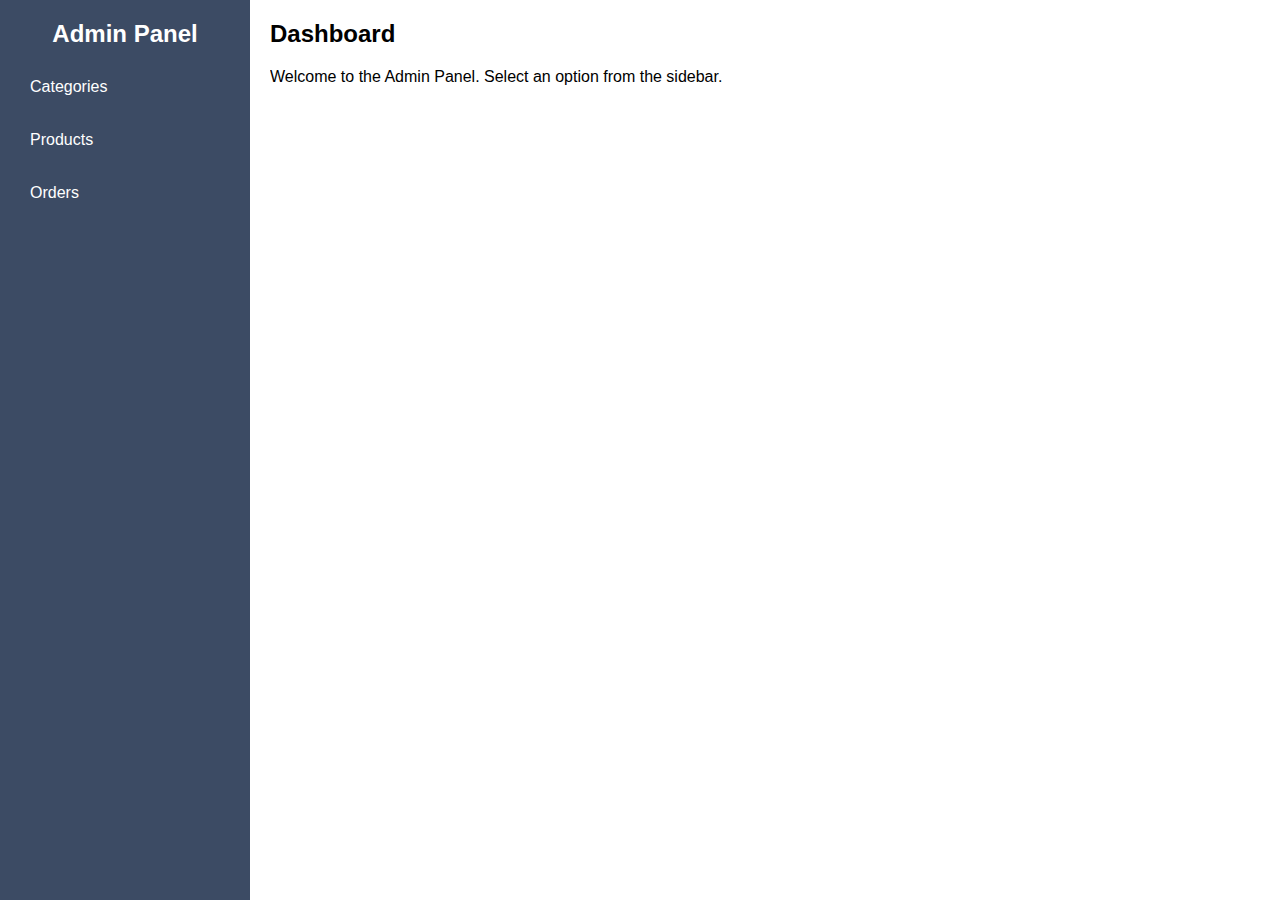
<file: public/admin-panel/index.html>
<!DOCTYPE html>
<html lang="en">
<head>
    <meta charset="UTF-8">
    <meta name="viewport" content="width=device-width, initial-scale=1.0">
    <title>Admin Panel</title>
    <link rel="stylesheet" href="css/styles.css">
</head>
<body>
    <div class="container">
        <aside class="sidebar">
            <h2>Admin Panel</h2>
            <nav>
                <ul>
                    <li><a href="categories.html">Categories</a></li>
                    <li><a href="products.html">Products</a></li>
                    <li><a href="orders.html">Orders</a></li>
                </ul>
            </nav>
        </aside>
        
        <main class="main-content">
            <header>
                <h1>Dashboard</h1>
            </header>
            <div class="content">
                <p>Welcome to the Admin Panel. Select an option from the sidebar.</p>
            </div>
        </main>
    </div>
    <script src="js/app.js"></script>
</body>
</html>
</file>
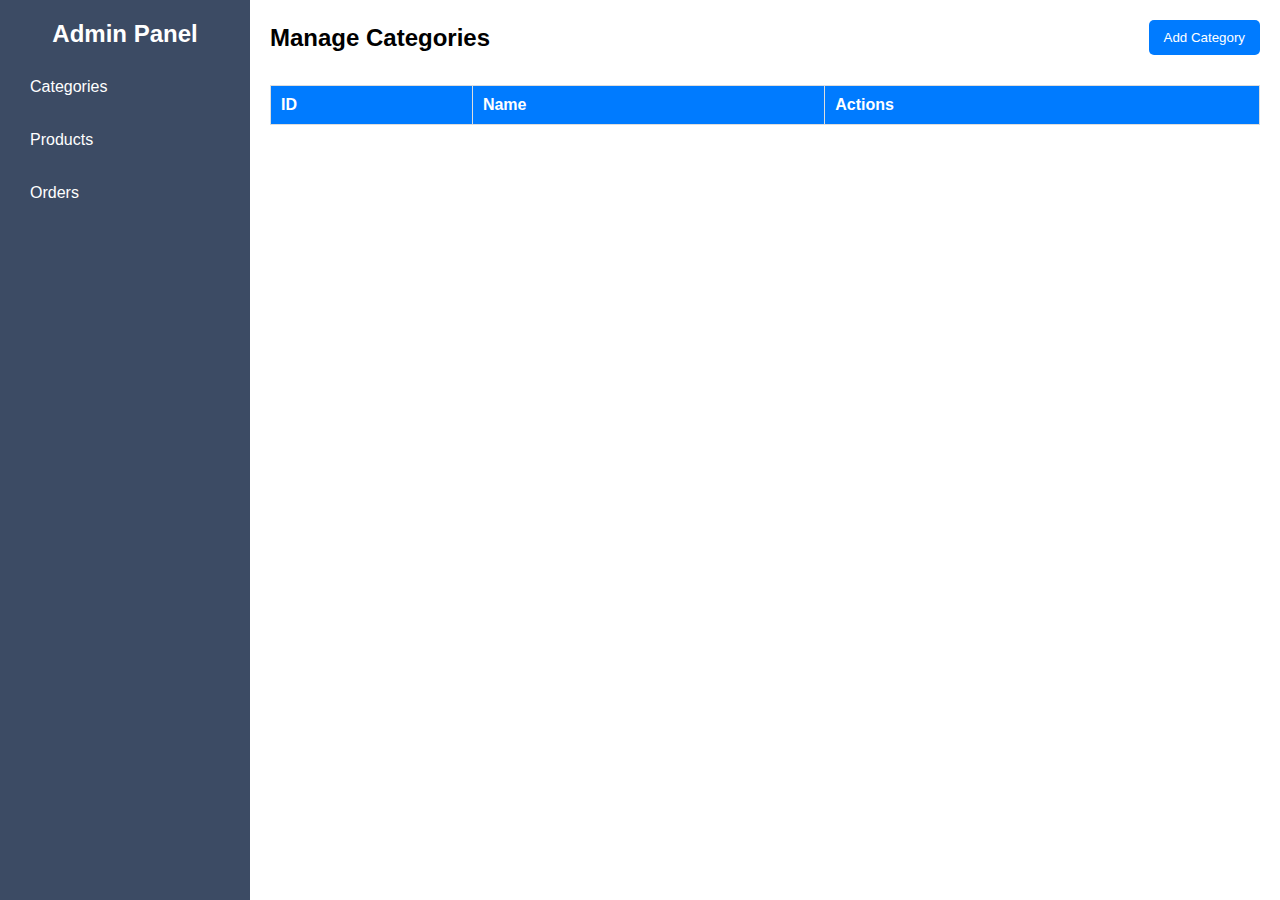
<file: public/admin-panel/categories.html>
<!DOCTYPE html>
<html lang="en">
<head>
    <meta charset="UTF-8">
    <meta name="viewport" content="width=device-width, initial-scale=1.0">
    <title>Manage Categories</title>
    <link rel="stylesheet" href="css/styles.css">
</head>
<body>
    <div class="container">
        <aside class="sidebar">
            <h2>Admin Panel</h2>
            <nav>
                <ul>
                    <li><a href="categories.html">Categories</a></li>
                    <li><a href="products.html">Products</a></li>
                    <li><a href="orders.html">Orders</a></li>
                </ul>
            </nav>
        </aside>
        
        <main class="main-content">
            <header>
                <h1>Manage Categories</h1>
                <button id="addCategoryBtn" class="btn">Add Category</button>
            </header>
            <div class="content">
                <table id="categoriesTable">
                    <thead>
                        <tr>
                            <th>ID</th>
                            <th>Name</th>
                            <th>Actions</th>
                        </tr>
                    </thead>
                    <tbody>
                        <!-- Categories will be populated here -->
                    </tbody>
                </table>
            </div>
        </main>
    </div>
    <script src="js/app.js"></script>
</body>
</html>
</file>
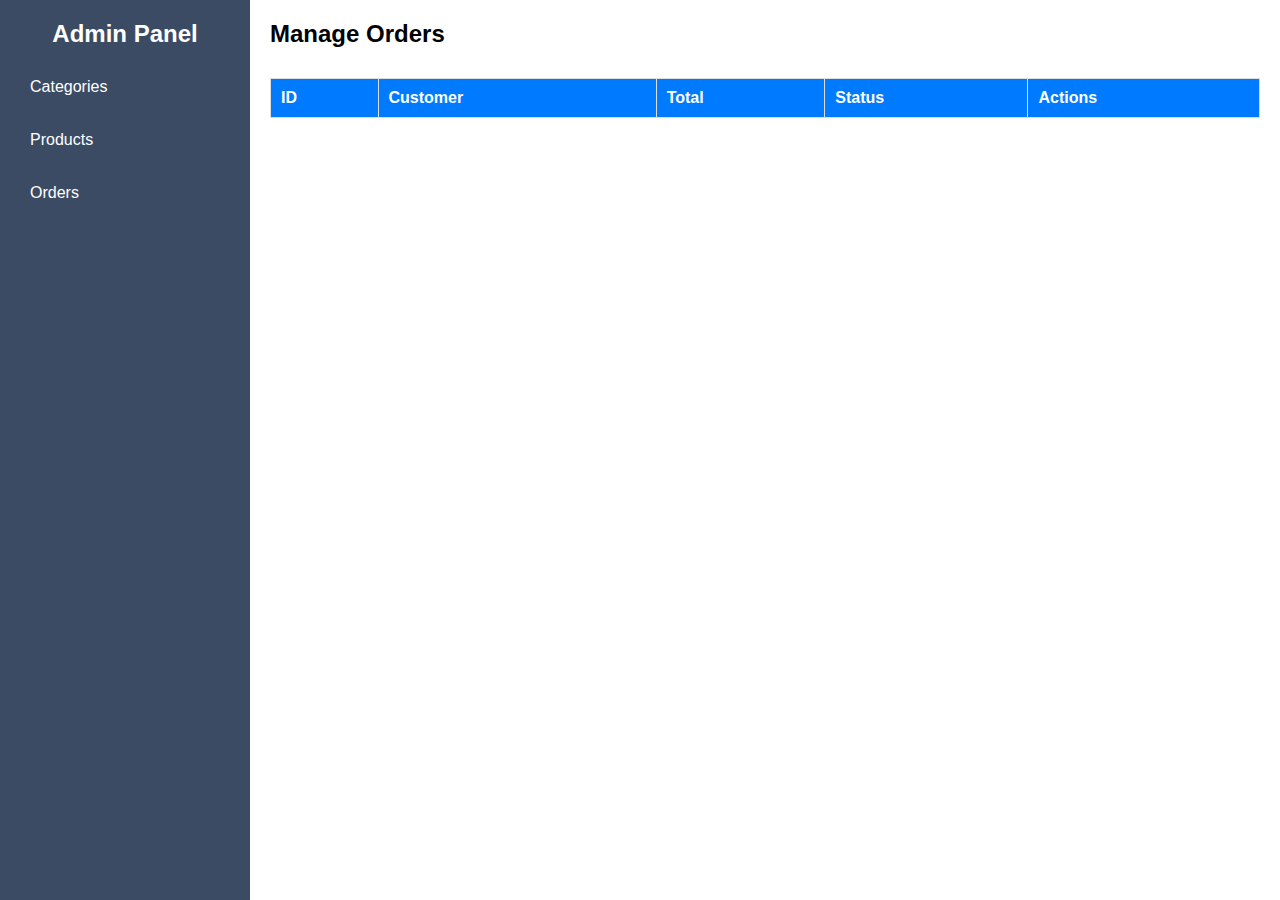
<file: public/admin-panel/orders.html>
<!DOCTYPE html>
<html lang="en">
<head>
    <meta charset="UTF-8">
    <meta name="viewport" content="width=device-width, initial-scale=1.0">
    <title>Manage Orders</title>
    <link rel="stylesheet" href="css/styles.css">
</head>
<body>
    <div class="container">
        <aside class="sidebar">
            <h2>Admin Panel</h2>
            <nav>
                <ul>
                    <li><a href="categories.html">Categories</a></li>
                    <li><a href="products.html">Products</a></li>
                    <li><a href="orders.html">Orders</a></li>
                </ul>
            </nav>
        </aside>
        
        <main class="main-content">
            <header>
                <h1>Manage Orders</h1>
            </header>
            <div class="content">
                <table id="ordersTable">
                    <thead>
                        <tr>
                            <th>ID</th>
                            <th>Customer</th>
                            <th>Total</th>
                            <th>Status</th>
                            <th>Actions</th>
                        </tr>
                    </thead>
                    <tbody>
                        <!-- Orders will be populated here -->
                    </tbody>
                </table>
            </div>
        </main>
    </div>
    <script src="js/app.js"></script>
</body>
</html>
</file>
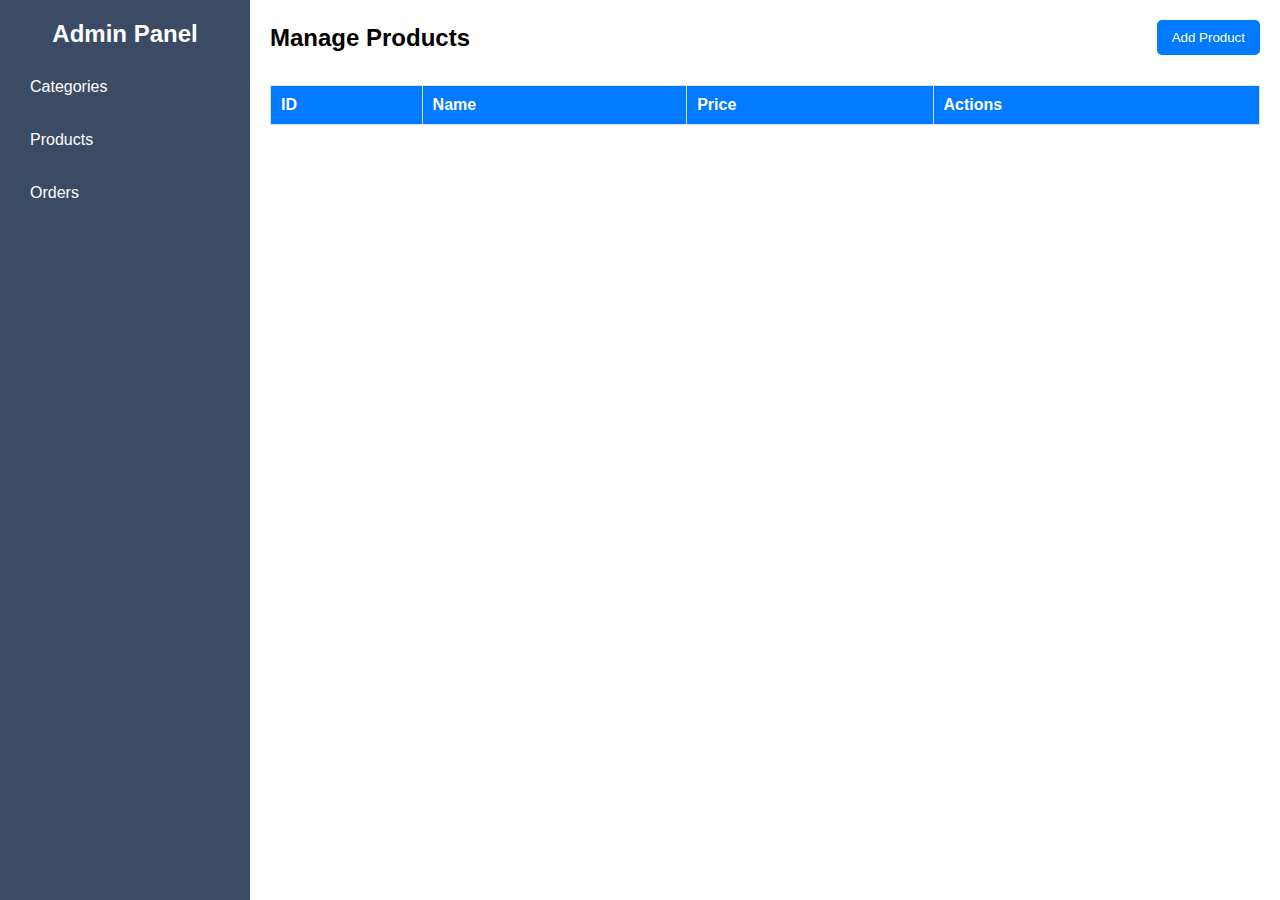
<file: public/admin-panel/products.html>
<!DOCTYPE html>
<html lang="en">
<head>
    <meta charset="UTF-8">
    <meta name="viewport" content="width=device-width, initial-scale=1.0">
    <title>Manage Products</title>
    <link rel="stylesheet" href="css/styles.css">
</head>
<body>
    <div class="container">
        <aside class="sidebar">
            <h2>Admin Panel</h2>
            <nav>
                <ul>
                    <li><a href="categories.html">Categories</a></li>
                    <li><a href="products.html">Products</a></li>
                    <li><a href="orders.html">Orders</a></li>
                </ul>
            </nav>
        </aside>
        
        <main class="main-content">
            <header>
                <h1>Manage Products</h1>
                <button id="addProductBtn" class="btn">Add Product</button>
            </header>
            <div class="content">
                <table id="productsTable">
                    <thead>
                        <tr>
                            <th>ID</th>
                            <th>Name</th>
                            <th>Price</th>
                            <th>Actions</th>
                        </tr>
                    </thead>
                    <tbody>
                        <!-- Products will be populated here -->
                    </tbody>
                </table>
            </div>
        </main>
    </div>
    <script src="js/app.js"></script>
</body>
</html>
</file>
<file: public/admin-panel/css/styles.css>
* {
    box-sizing: border-box;
    margin: 0;
    padding: 0;
}

body {
    font-family: 'Arial', sans-serif;
    background-color: #f4f4f4;
}

.container {
    display: flex;
    min-height: 100vh;
}

.sidebar {
    background-color: #3c4b64;
    color: #fff;
    padding: 20px;
    width: 250px;
}

.sidebar h2 {
    text-align: center;
    margin-bottom: 20px;
}

.sidebar nav ul {
    list-style: none;
    padding: 0;
}

.sidebar nav ul li {
    margin: 15px 0;
}

.sidebar nav ul li a {
    color: #fff;
    text-decoration: none;
    padding: 10px;
    border-radius: 5px;
    display: block;
    transition: background 0.3s;
}

.sidebar nav ul li a:hover {
    background-color: #5a6b8c;
}

.main-content {
    flex: 1;
    padding: 20px;
    background-color: #ffffff;
}

header {
    display: flex;
    justify-content: space-between;
    align-items: center;
    margin-bottom: 20px;
}

h1 {
    font-size: 24px;
}

.btn {
    padding: 10px 15px;
    background-color: #007bff;
    color: #fff;
    border: none;
    border-radius: 5px;
    cursor: pointer;
    transition: background 0.3s;
}

.btn:hover {
    background-color: #0056b3;
}

.content {
    overflow-x: auto;
}

table {
    width: 100%;
    border-collapse: collapse;
    margin-top: 10px;
}

th, td {
    padding: 10px;
    text-align: left;
    border: 1px solid #ddd;
}

th {
    background-color: #007bff;
    color: white;
}

tbody tr:hover {
    background-color: #f1f1f1;
}

button {
    padding: 5px 10px;
    background-color: #28a745;
    color: white;
    border: none;
    border-radius: 5px;
    cursor: pointer;
}

button:hover {
    background-color: #218838;
}
</file>
